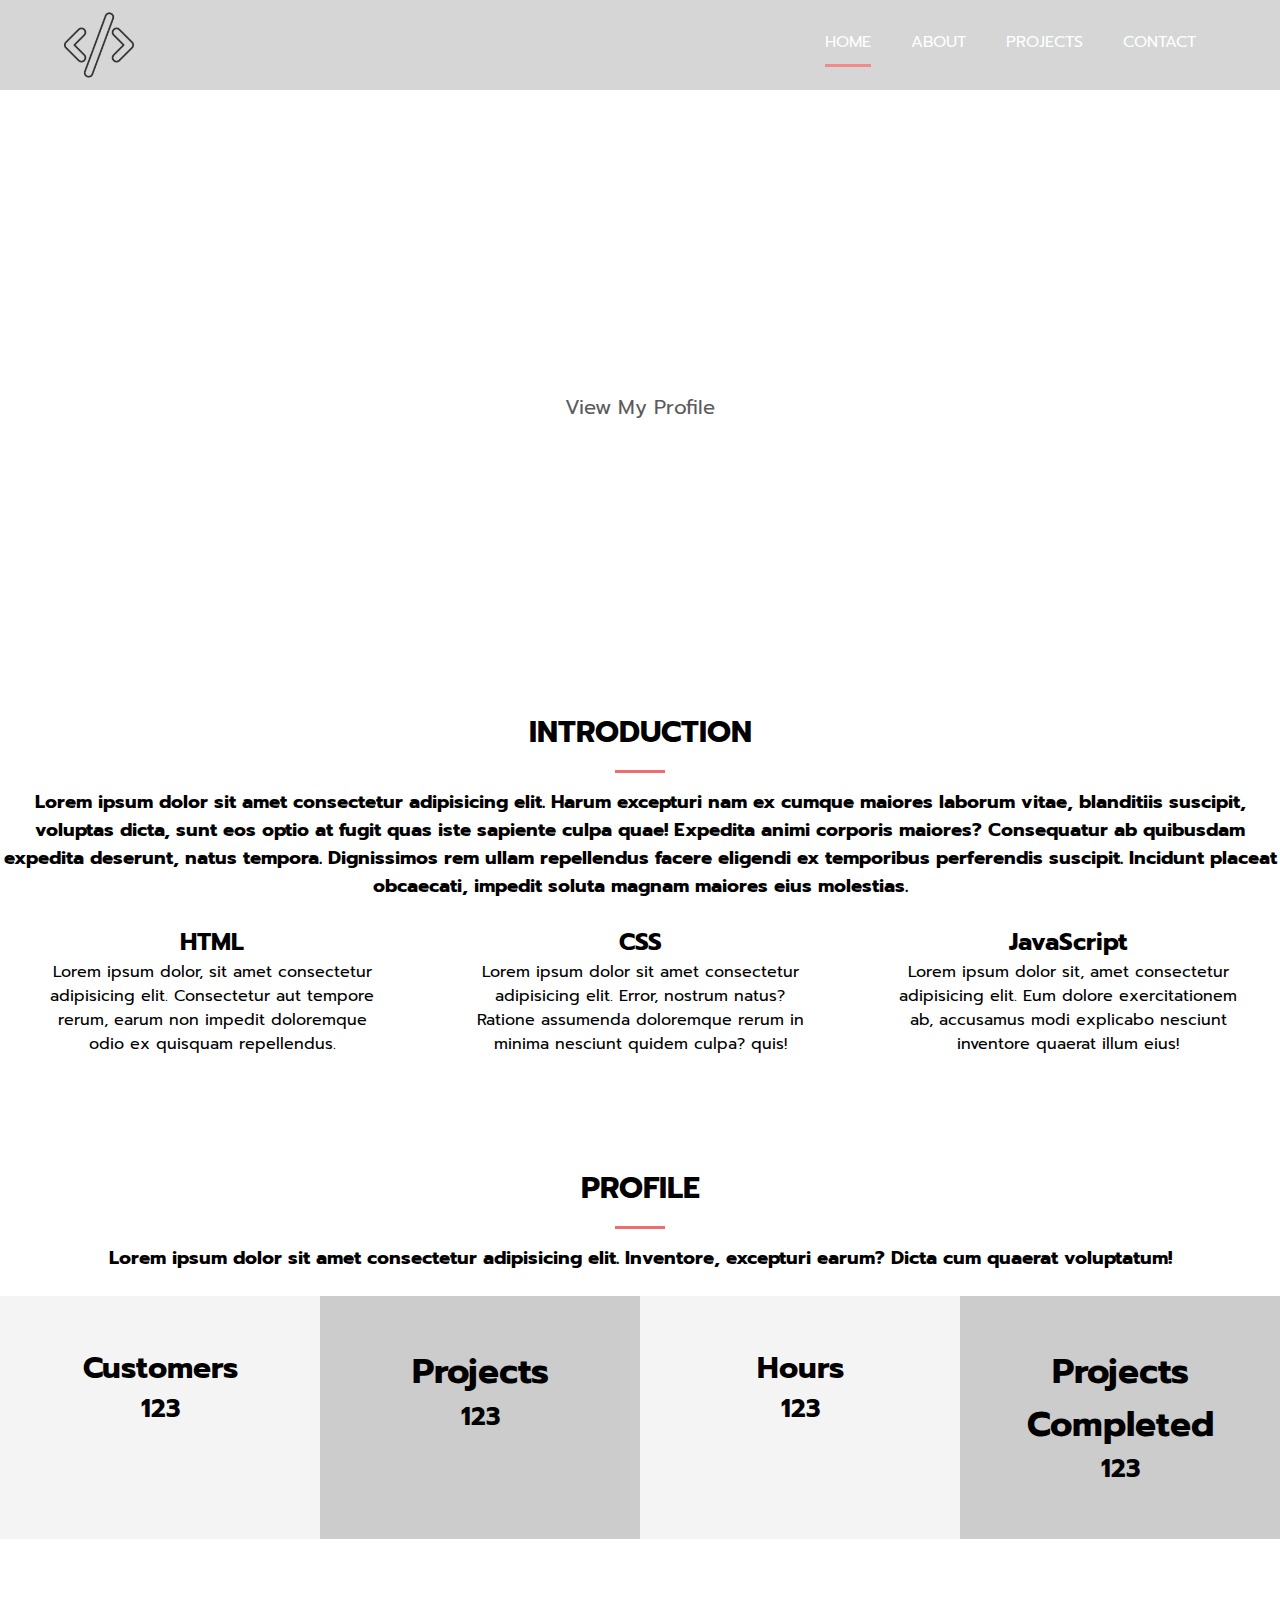
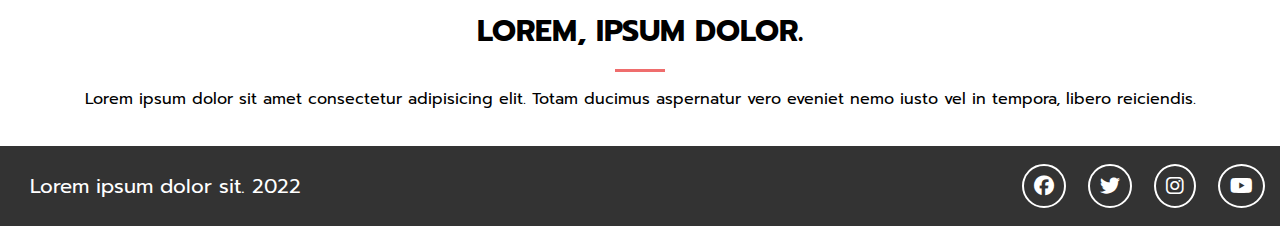
<file: index.html>
<!DOCTYPE html>
<html lang="en">
  <head>
    <meta charset="UTF-8" />
    <meta http-equiv="X-UA-Compatible" content="IE=edge" />
    <meta name="viewport" content="width=device-width, initial-scale=1.0" />
    <link
      rel="stylesheet"
      href="https://cdnjs.cloudflare.com/ajax/libs/font-awesome/6.2.0/css/all.min.css"
    />
    <link
      href="https://fonts.googleapis.com/css2?family=Prompt&display=swap"
      rel="stylesheet"
    />
    <link rel="stylesheet" href="style.css" />
    <title>Document</title>
  </head>
  <body>
    <!-- header -->
    <header class="header__ana container">
      <nav class="main-nav">
        <img src="img/logo.png" alt="" class="main-nav-logo" />
        <ul class="main-nav-item">
          <li><a href="index.html" class="active">HOME</a></li>
          <li><a href="about.html">ABOUT</a></li>
          <li><a href="projects.html">PROJECTS</a></li>
          <li><a href="contact.html">CONTACT</a></li>
        </ul>
      </nav>

      <div class="baslik-1">
        <h1 class="yazi-1">I'm FHusrev</h1>
        <br />
        <p class="profil-arka">View My Profile</p>
      </div>
    </header>

    <!-- section a -->
    <section class="text-center padding-1">
      <div class="container">
        <h2 class="main-title">Introduction</h2>
        <div class="border-1"></div>
        <h3>
          Lorem ipsum dolor sit amet consectetur adipisicing elit. Harum
          excepturi nam ex cumque maiores laborum vitae, blanditiis suscipit,
          voluptas dicta, sunt eos optio at fugit quas iste sapiente culpa quae!
          Expedita animi corporis maiores? Consequatur ab quibusdam expedita
          deserunt, natus tempora. Dignissimos rem ullam repellendus facere
          eligendi ex temporibus perferendis suscipit. Incidunt placeat
          obcaecati, impedit soluta magnam maiores eius molestias.
        </h3>
        <br />
        <div class="list-yy-1">
          <li class="list-yy-2">
            <h2>HTML</h2>
            <p>
              Lorem ipsum dolor, sit amet consectetur adipisicing elit.
              Consectetur aut tempore rerum, earum non impedit doloremque odio
              ex quisquam repellendus.
            </p>
          </li>
          <li class="list-yy-2">
            <h2>CSS</h2>
            <p>
              Lorem ipsum dolor sit amet consectetur adipisicing elit. Error,
              nostrum natus? Ratione assumenda doloremque rerum in minima
              nesciunt quidem culpa? quis!
            </p>
          </li>
          <li class="list-yy-2">
            <h2>JavaScript</h2>
            <p>
              Lorem ipsum dolor sit, amet consectetur adipisicing elit. Eum
              dolore exercitationem ab, accusamus modi explicabo nesciunt
              inventore quaerat illum eius!
            </p>
          </li>
        </div>
      </div>
    </section>

    <!-- section b -->
    <section class="text-center padding-1">
      <div class="container">
        <h2 class="main-title">Profile</h2>
        <div class="border-1"></div>
        <h3>
          Lorem ipsum dolor sit amet consectetur adipisicing elit. Inventore,
          excepturi earum? Dicta cum quaerat voluptatum!
        </h3>
      </div>
      <br />
      <div class="profile">
        <div class="cont-1">
          <ul>
            <li>Customers</li>
            <li class="number">123</li>
          </ul>
        </div>
        <div class="cont-2">
          <ul>
            <li>Projects</li>
            <li class="number">123</li>
          </ul>
        </div>
        <div class="cont-1">
          <ul>
            <li>Hours</li>
            <li class="number">123</li>
          </ul>
        </div>
        <div class="cont-2">
          <ul>
            <li>Projects Completed</li>
            <li class="number">123</li>
          </ul>
        </div>
      </div>
    </section>

    <!-- section c -->
    <section id="home__c" class="text-center padding-1 container">
      <h2 class="main-title">Lorem, ipsum dolor.</h2>
      <div class="border-1"></div>
      <p class="ws-1">
        Lorem ipsum dolor sit amet consectetur adipisicing elit. Totam ducimus
        aspernatur vero eveniet nemo iusto vel in tempora, libero reiciendis.
      </p>
    </section>

    <footer id="main-footer">
      <div class="footer-content container">
        <p>Lorem ipsum dolor sit. 2022</p>
        <div class="social">
          <i class="fab fa-facebook"></i>
          <i class="fab fa-twitter"></i>
          <i class="fab fa-instagram"></i>
          <i class="fab fa-youtube"></i>
        </div>
      </div>
    </footer>
  </body>
</html>
</file>
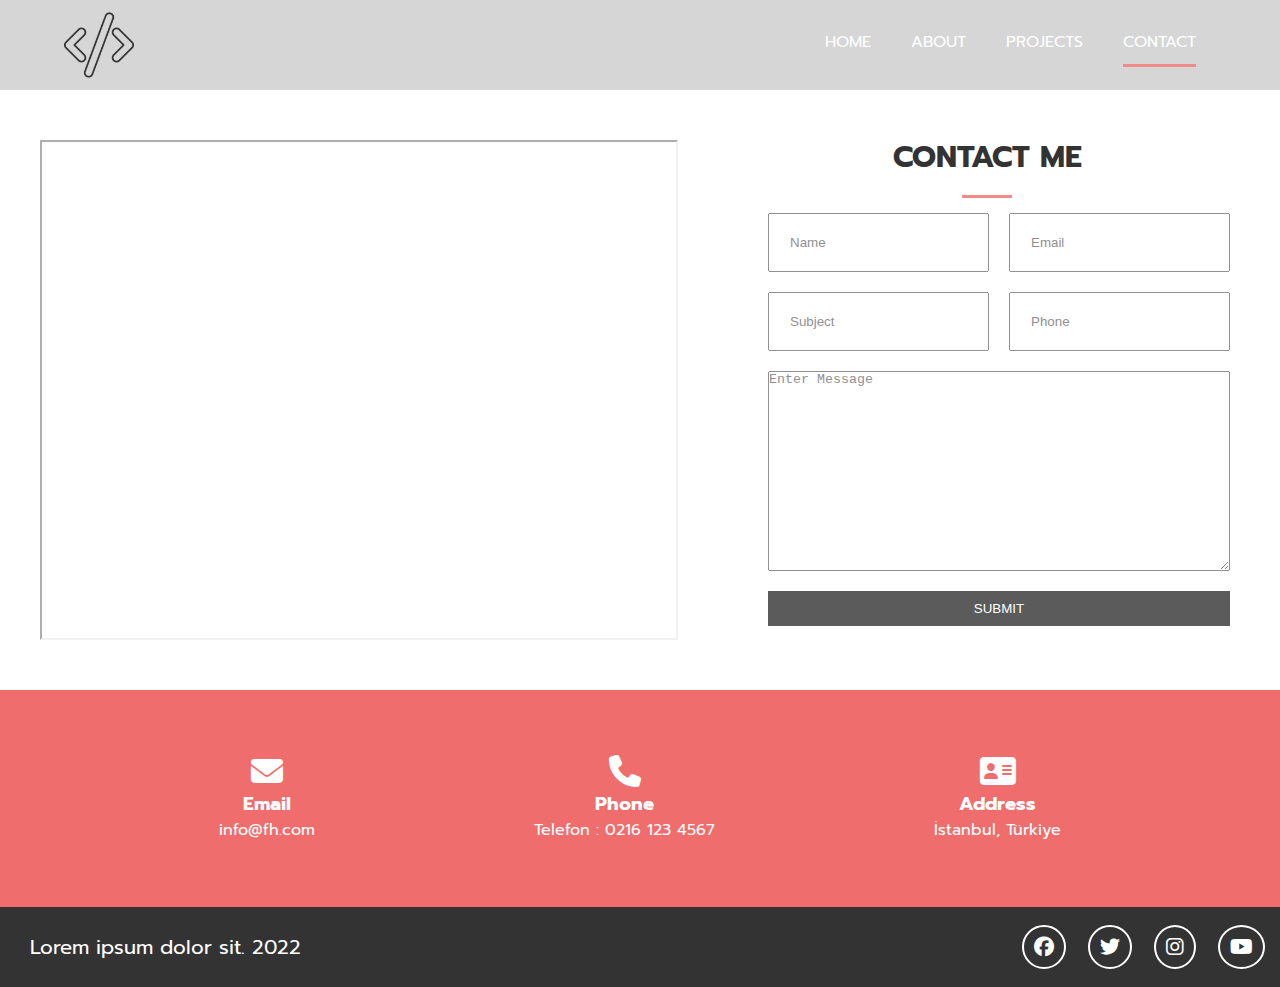
<file: contact.html>
<!DOCTYPE html>
<html lang="tr">
  <head>
    <meta charset="UTF-8" />
    <meta http-equiv="X-UA-Compatible" content="IE=edge" />
    <meta name="viewport" content="width=device-width, initial-scale=1.0" />
    <link
      rel="stylesheet"
      href="https://cdnjs.cloudflare.com/ajax/libs/font-awesome/6.2.0/css/all.min.css"
    />
    <link
      href="https://fonts.googleapis.com/css2?family=Prompt&display=swap"
      rel="stylesheet"
    />

    <link rel="stylesheet" href="style.css" />
    <title>Document</title>
  </head>
  <body>
    <!-- header -->
    <header class="header__diger container">
        <nav class="main-nav">
          <img src="img/logo.png" alt="" class="main-nav-logo" />
          <ul class="main-nav-item">
            <li><a href="index.html">HOME</a></li>
            <li><a href="about.html">ABOUT</a></li>
            <li><a href="projects.html">PROJECTS</a></li>
            <li><a href="contact.html" class="active">CONTACT</a></li>
          </ul>
        </nav>
    </header>

    <div class="main-nav-2">
      <iframe
        style="margin: 40px"
        src="https://www.google.com/maps/embed?pb=!1m18!1m12!1m3!1d15316.008006169235!2d29.01117739903401!3d41.02741598726361!2m3!1f0!2f0!3f0!3m2!1i1024!2i768!4f13.1!3m3!1m2!1s0x0%3A0x2022359d37bc6b91!2zNDHCsDAxJzM1LjkiTiAyOcKwMDAnNTAuNiJF!5e1!3m2!1str!2str!4v1662672097346!5m2!1str!2str"
        height="500"
        width="800"
        style="border: 0"
        allowfullscreen=""
        loading="lazy"
        referrerpolicy="no-referrer-when-downgrade"
      ></iframe>
      <div class="contact-place">
      <section class="text-center padding-1 main-nav-item-2">
        <h2 class="main-title">Contact Me</h2>
        <div class="border-1"></div>
       
          <form class="form-fields">
            <input type="text" class="name input" placeholder="Name" />
            <input type="text" class="subject input" placeholder="Subject" />
            <input type="email" class="email input" placeholder="Email" />
            <input type="tel" class="phone input" placeholder="Phone" />
            <textarea class="message" placeholder="Enter Message"></textarea>
            <button type="submit" class="submit-buton">SUBMIT</button>
          </form>
        </div>
      </section>
    </div>
    <section class="bg-2 padding-3 container">
   
        <div class="contact-info">
          <div>
            <i class="fas fa-envelope fa-2x"></i>
            <h3>Email</h3>
            <a href="mailto:info@fh.com">info@fh.com</a>
          </div>
          <div>
            <i class="fas fa-phone fa-2x"> </i>
            <h3>Phone</h3>
            <a href="tel:02161234567">Telefon : 0216 123 4567</a>
          </div>
          <div>
            <i class="fas fa-address-card fa-2x"></i>
            <h3>Address</h3>
            <p>İstanbul, Türkiye</p>
          </div>
        </div>
   
    </section>

    <footer id="main-footer">
      <div class="footer-content container">
        <p>Lorem ipsum dolor sit. 2022</p>

        <div class="social">
          <i class="fab fa-facebook"></i>
          <i class="fab fa-twitter"></i>
          <i class="fab fa-instagram"></i>
          <i class="fab fa-youtube"></i>
        </div>
      </div>
    </footer>
  </body>
</html>
</file>
<file: style.css>
* {
  margin: 0;
  padding: 0;
  box-sizing: border-box;
}
body {
  background-color: #fff;
  font-family: "Prompt", sans-serif;
  line-height: 1.5;
}
a {
  text-decoration: none;
  color: #333;
}
ul {
  list-style: none;
}
img {
  width: 100%;
}

.container {
  max-width: auto;
}

.bg-1 {
  background-color: #333;
}
.bg-2 {
  background-color: #ef6d6d;
}
.bg-3 {
  background-color: #f4f4f4;
}

.padding-1 {
  padding: 35px 0;
}
.padding-2 {
  padding: 50px 0;
}
.padding-3 {
  padding: 65px 0;
}

.text-center {
  text-align: center;
}
.main-title {
  font-size: 30px;
  padding-bottom: 15px;
  text-transform: uppercase;
  text-align: center;
}
.border-1 {
  height: 3px;
  width: 50px;
  background-color: #ef6d6d;
  margin: 0 auto 15px auto;
}

.main-nav {
  display: flex;
  justify-content: space-between;
  padding-top: 10px;
  background-color: #ccc;
  padding-bottom: 10px;
  opacity: 0.8;
}
.main-nav-2 {
  display: flex;
  justify-content: space-between;
  padding-top: 10px;
  background-color: white;
  padding-bottom: 10px;
  opacity: 0.8;
}
.main-nav-logo {
  margin-left: 5%;
  width: 70px;
  height: 70px;
}
.main-nav-item {
  margin-right: 5%;
  display: flex;
}
.main-nav-item-2 {
  margin-right: 5%;
}
.main-nav-item li {
  padding: 20px;
}
.main-nav-item li a {
  text-decoration: none;
  color: #fff;
  border-bottom: 3px transparent solid;
  padding-bottom: 10px;
  transition: border-color 0.5s;
}
.main-nav-item li a:hover {
  color: gray;
}
.main-nav-item li a.active {
  border-color: #ef6d6d;
}

.profil-arka {
  font-size: 20px;
  background-color: #fff;
  color: #333;
  display: inline;
  padding: 10px;
  opacity: 0.8;
}
.profil-arka:hover {
  transition: 0.3s;
  border-radius: 20px;
  cursor: zoom-in;
  font-size: 30px;
  opacity: 1;
}
.header__ana {
  background: url("https://picsum.photos/1200") no-repeat center/cover;
  height: 75vh;
  color: #fff;
}

.header__ana .baslik-1 {
  text-align: center;
  padding-top: 200px;
}
.header__ana h1 {
  font-size: 65px;
  line-height: 1.2;
}
.header__ana .yazi-1 {
  display: block;
}
.header__diger {
  height: 90px;
}
.list-yy-1 {
  display: flex;
  margin-bottom: 40px;
}
.list-yy-2 {
  display: inline-block;
  list-style-type: none;
  padding: 0 40px;
}
.list-yy-3 {
  display: flex;
  justify-content: space-evenly;
  padding: 20px;
}

.profile {
  display: grid;
  grid-template-columns: repeat(4, 1fr);
}
.profile li.title {
  font-size: 25px;
}

.profile div {
  padding: 50px 0;
}
.cont-1 {
  background-color: #f4f4f4;
  font-size: 30px;
  font-weight: bold;
}
.cont-2 {
  background-color: #ccc;
  font-size: 35px;
  font-weight: bold;
}
.number {
  font-size: 25px;
  font-weight: bold;
}
.submit-buton {
  display: inline;
  padding: 10px 30px;
  border: none;
  cursor: pointer;
  color: #fff;
  background-color: #333;
}

.process {
  display: grid;
  grid-template-columns: repeat(4, 1fr);
  gap: 25px;
  text-align: center;
}
.process-2 {
  position: absolute;
  top: 0;
  right: 0;
  font-size: 25px;
  background: #ef6d6d;
  border-radius: 50%;
  line-height: 15px;
  padding: 15px;
  transition: all 1s;
}
.process-icon {
  position: relative;
  width: 125px;
  height: 125px;
  border-radius: 50%;
  background: #333;
  color: #fff;
  padding: 35px;
  text-align: center;
}
.process-icon:hover {
  background: #ef6d6d;
}
.process-icon:hover .process-2 {
  background-color: #333;
}
.info {
  display: grid;
  grid-template-columns: 1fr 2fr;
  gap: 20px;
}
.info-image {
  border: 1px solid #f4f4f4;
  padding: 10px;
  border-radius: 3px;
}
.info-text {
  border: 1px solid #f4f4f4;
  padding: 15px;
}

.progress {
  height: 20px;
  background-color: #ccc;
  border-radius: 5px;
  margin-bottom: 15px;
}
.progress div {
  height: 100%;
  text-align: center;
  background-color: #ef6d6d;
}
.about-logo {
  display: grid;
  grid-template-columns: repeat(4, 1fr);
  gap: 35px;
  align-items: center;
}

#main-footer {
  font-size: 20px;
  padding-left: 30px;
  background: #333;
  color: #fff;
  height: 80px;
}
#main-footer .footer-content {
  display: flex;
  justify-content: space-between;
  align-items: center;
  height: 80px;
}
#main-footer .footer-content .social .fab {
  margin-right: 15px;
  border: 2px solid #fff;
  border-radius: 50%;
  text-align: center;
  padding: 10px;
  transition: all 0.6s;
}
.fa-brands {
  font-size: 100px;
}
#main-footer .footer-content .social .fab:hover {
  background: #ef6d6d;
}
.items {
  display: grid;
  grid-template-columns: repeat(3, 1fr);
  gap: 15px;
  box-shadow: rgba(149, 154, 145, 0.2) 0px 8px 24px;
}
.items .item {
  position: relative;
  background-color: #f4f4f4;
  overflow: hidden;
}
.item__image {
  height: 300px;
}
.items .item::after {
  content: "";
  position: absolute;
  display: block;
  background-color: #ef6d6d;
  opacity: 0.8;
  top: 0;
  left: 0;
  width: 100%;
  height: 100%;
  transform: translateX(-120%) translateY(-120%) rotate(45deg);
  transition: transform 1s cubic-bezier(0.175, 0.885, 0.32, 1.275);
}
.items .item:hover::after {
  transform: scale(2) translateX(-50%) translateY(-50%) rotate(45deg);
}
.form-fields {
  display: grid;
  grid-template-areas: "name email" "subject phone" "message message" "button button";
  gap: 20px;
}
.form-fields .name {
  grid-area: name;
}
.form-fields .email {
  grid-area: email;
}
.form-fields .phone {
  grid-area: phone;
}
.form-fields .subject {
  grid-area: subject;
}
.form-fields .message {
  grid-area: message;
  height: 200px;
}
.form-fields .submit-buton {
  grid-area: button;
}

.form-fields .input {
  padding: 20px;
}
.contact-place {
  flex: content;
  padding: 0 50px;
}
.contact-info,
.contact-info a {
  display: flex;
  justify-content: space-evenly;
  text-align: center;
  color: #fff;
}
</file>
